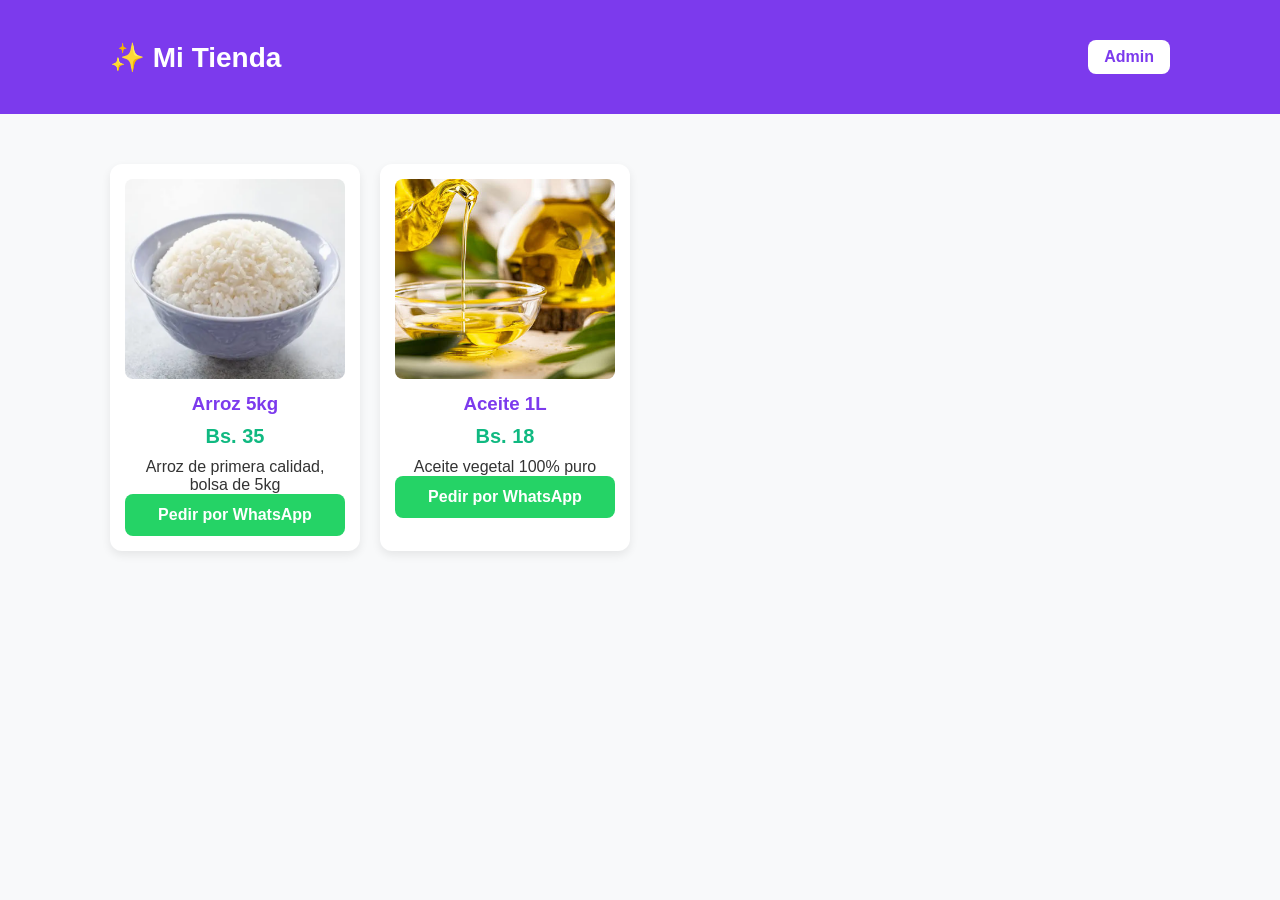
<file: MI PAGINA/index.html>
<!DOCTYPE html>
<html lang="es">
<head>
  <meta charset="UTF-8">
  <meta name="viewport" content="width=device-width, initial-scale=1.0">
  <title>✨ Mi Tienda</title>
  <link rel="stylesheet" href="style.css">
</head>
<body>
  <header>
    <div class="container">
      <h1>✨ Mi Tienda</h1>
      <a href="/admin/" class="btn-admin">Admin</a>
    </div>
  </header>

  <main class="container">
    <div id="productos" class="grid-productos">
      Cargando productos...
    </div>
  </main>

  <script>
    const MI_NUMERO_WHATSAPP = "59160843206";

    async function cargarProductos() {
      const contenedor = document.getElementById('productos');
      
      const productos = [
        {
          title: "Arroz 5kg",
          precio: 35,
          imagen: "img/arroz.jpg",
          body: "Arroz de primera calidad, bolsa de 5kg"
        },
        {
          title: "Aceite 1L",
          precio: 18,
          imagen: "img/aceite.jpg", 
          body: "Aceite vegetal 100% puro"
        }
      ];

      if(productos.length === 0){
        contenedor.innerHTML = "<p>Aún no hay productos. Agrégalos desde /admin</p>";
        return;
      }

      contenedor.innerHTML = '';
      productos.forEach(p => {
        const mensaje = encodeURIComponent(`Hola! Quiero pedir: ${p.title} - Bs ${p.precio}`);
        contenedor.innerHTML += `
          <div class="card">
            <img src="${p.imagen}" alt="${p.title}">
            <h3>${p.title}</h3>
            <p class="precio">Bs. ${p.precio}</p>
            <p>${p.body}</p>
            <a href="https://wa.me/${MI_NUMERO_WHATSAPP}?text=${mensaje}" target="_blank" class="btn-whatsapp">
              Pedir por WhatsApp
            </a>
          </div>
        `;
      });
    }

    cargarProductos();
  </script>
</body>
</html>
</file>
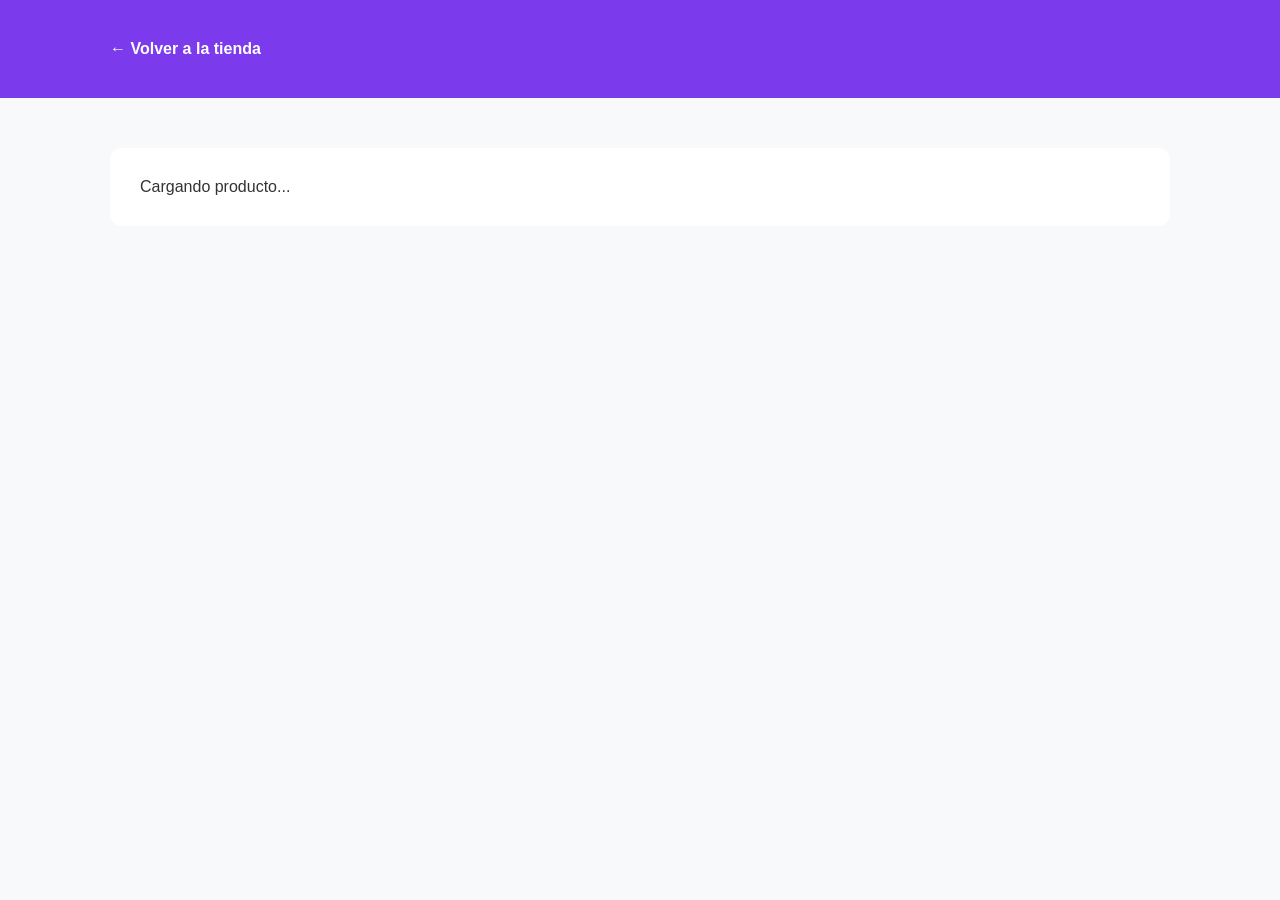
<file: producto.html>
<!DOCTYPE html>
<html lang="es">
<head>
  <meta charset="UTF-8">
  <meta name="viewport" content="width=device-width, initial-scale=1.0">
  <title>Detalle Producto</title>
  <link rel="stylesheet" href="style.css">
</head>
<body>
  <header>
    <div class="container">
      <a href="/" class="btn-volver">← Volver a la tienda</a>
    </div>
  </header>

  <main class="container">
    <div id="detalle-producto" class="detalle">
      Cargando producto...
    </div>
  </main>
</body>
</html>
</file>
<file: MI PAGINA/style.css>
* { margin: 0; padding: 0; box-sizing: border-box; }

body {
  font-family: 'Segoe UI', Arial, sans-serif;
  background: #f8f9fa;
  color: #333;
}

.container {
  max-width: 1100px;
  margin: 0 auto;
  padding: 20px;
}

header {
  background: #7c3aed;
  color: white;
  padding: 20px 0;
  margin-bottom: 30px;
}

header .container { display: flex; justify-content: space-between; align-items: center; }
header h1 { font-size: 28px; }

.btn-admin {
  background: white;
  color: #7c3aed;
  padding: 8px 16px;
  border-radius: 8px;
  text-decoration: none;
  font-weight: bold;
}

.grid-productos {
  display: grid;
  grid-template-columns: repeat(auto-fill, minmax(250px, 1fr));
  gap: 20px;
}

.card {
  background: white;
  border-radius: 12px;
  padding: 15px;
  box-shadow: 0 4px 10px rgba(0,0,0,0.08);
  transition: 0.2s;
  text-align: center;
}
.card:hover { transform: translateY(-5px); }
.card img { width: 100%; height: 200px; object-fit: cover; border-radius: 8px; }
.card h3 { margin: 10px 0; color: #7c3aed; }
.card .precio { font-size: 20px; font-weight: bold; color: #10b981; margin-bottom: 10px; }

.btn-whatsapp {
  display: inline-block;
  background: #25D366;
  color: white;
  padding: 12px 20px;
  text-decoration: none;
  border-radius: 8px;
  font-weight: bold;
  width: 100%;
  text-align: center;
  transition: 0.2s;
}
.btn-whatsapp:hover {
  background: #1ebe5b;
  transform: scale(1.03);
}

.btn-volver {
  color: white;
  text-decoration: none;
  font-weight: bold;
}
</file>
<file: style.css>
* { margin: 0; padding: 0; box-sizing: border-box; }

body {
  font-family: 'Segoe UI', Arial, sans-serif;
  background: #f8f9fa;
  color: #333;
}

.container {
  max-width: 1100px;
  margin: 0 auto;
  padding: 20px;
}

header {
  background: #7c3aed;
  color: white;
  padding: 20px 0;
  margin-bottom: 30px;
}

header h1 { font-size: 28px; }
.btn-admin {
  float: right;
  background: white;
  color: #7c3aed;
  padding: 8px 16px;
  border-radius: 8px;
  text-decoration: none;
  font-weight: bold;
}

.grid-productos {
  display: grid;
  grid-template-columns: repeat(auto-fill, minmax(250px, 1fr));
  gap: 20px;
}

.card {
  background: white;
  border-radius: 12px;
  padding: 15px;
  box-shadow: 0 4px 10px rgba(0,0,0,0.08);
  transition: 0.2s;
}
.card:hover { transform: translateY(-5px); }
.card img { width: 100%; border-radius: 8px; }
.card h3 { margin: 10px 0; color: #7c3aed; }
.card .precio { font-size: 20px; font-weight: bold; color: #10b981; }

.btn-volver {
  color: white;
  text-decoration: none;
  font-weight: bold;
}

.detalle {
  background: white;
  padding: 30px;
  border-radius: 12px;
}
.btn-whatsapp {
  display: inline-block;
  background: #25D366;
  color: white;
  padding: 12px 20px;
  text-decoration: none;
  border-radius: 8px;
  margin-top: 10px;
  font-weight: bold;
  width: 100%;
  text-align: center;
  transition: 0.2s;
}
.btn-whatsapp:hover {
  background: #1ebe5b;
  transform: scale(1.03);
}

header .container { 
  display: flex; 
  justify-content: space-between; 
  align-items: center; 
}
</file>
